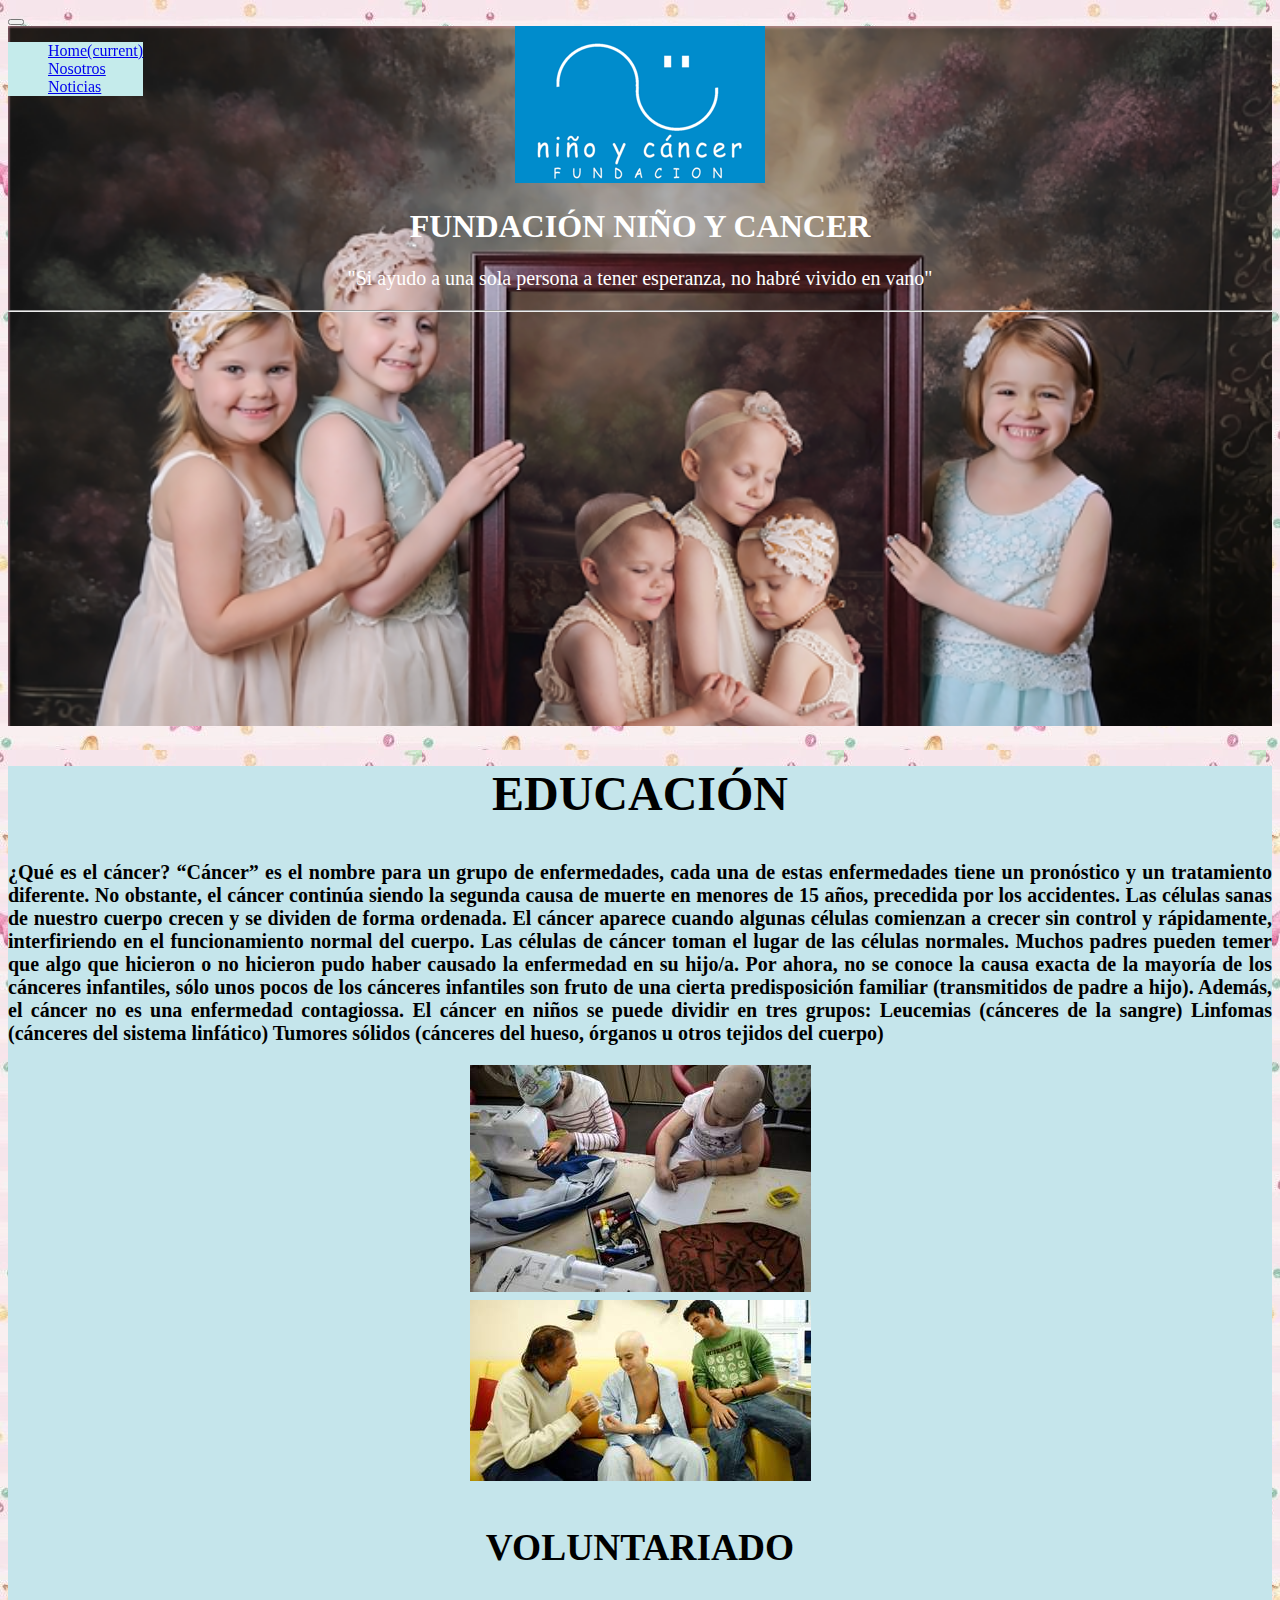
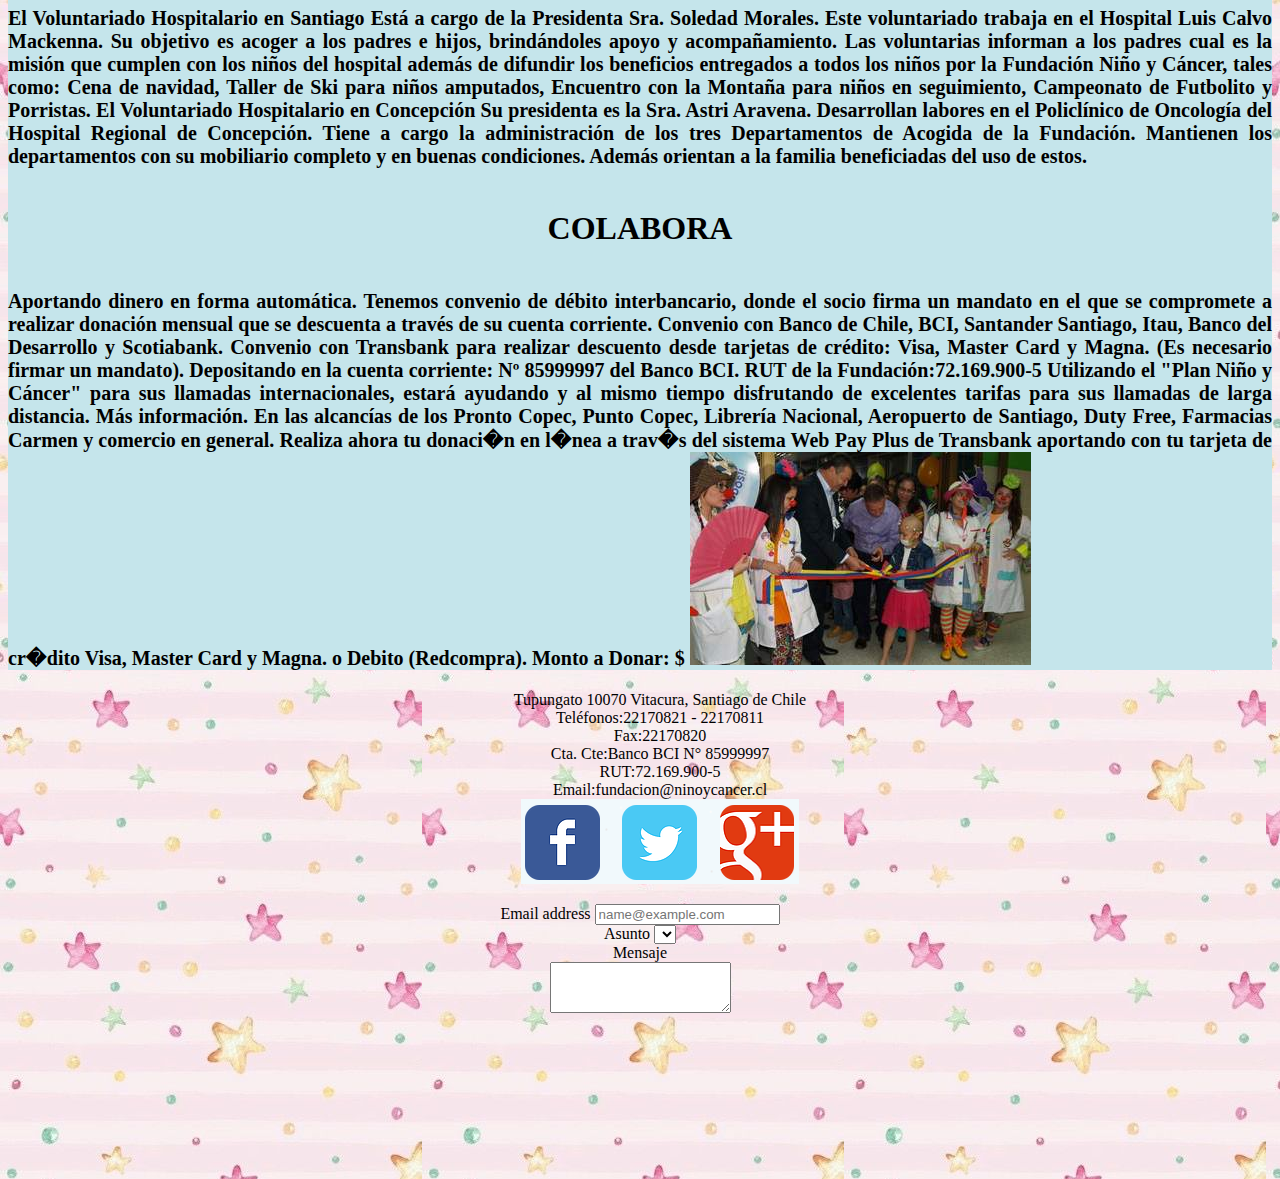
<file: index.html>
<!doctype html>
<html lang="en">
  <head>
    <!-- Required meta tags -->
    <meta charset="utf-8">
    <meta name="viewport" content="width=device-width, initial-scale=1, shrink-to-fit=no">

    <!-- Bootstrap CSS -->
    <link rel="stylesheet" href="https://stackpath.bootstrapcdn.com/bootstrap/4.1.1/css/bootstrap.min.css" integrity="sha384-WskhaSGFgHYWDcbwN70/dfYBj47jz9qbsMId/iRN3ewGhXQFZCSftd1LZCfmhktB" crossorigin="anonymous">
    <link rel="stylesheet" type="text/css" href="index.css">
    <title>FUNDACION NIÑO Y CANCER</title>
  </head>
  <body background="foto4.jpg">
  <body>
    <nav class="navbar navbar-expand-lg navbar-light bg-light">
  <a class="navbar-brand" href="#"></a>
  <button class="navbar-toggler" type="button" data-toggle="collapse" data-target="#navbarNav" aria-controls="navbarNav" aria-expanded="false" aria-label="Toggle navigation">
    <span class="navbar-toggler-icon"></span>
  </button>
  <div class="collapse navbar-collapse" id="navbarNav">
    <ul class="navbar-nav">
      <li class="nav-item active">
        <a class="nav-link" href="index.html">Home<span class="sr-only">(current)</span></a>
      </li>
      <li class="nav-item">
        <a class="nav-link" href="nosotros.html">Nosotros</a>
      </li>
      <li class="nav-item">
        <a class="nav-link" href="noticias.html">Noticias</a>
      </li>
      <li class="nav-item">
        <a class="nav-link disabled" href="#"></a>
      </li>
    </ul>
  </div>
</nav>
   
<div class="jumbotron">
  <img src="logofun1.gif" alt="200x200" class="img-thumbnail rounded float-left" >
  
  <h1 class="display-4">FUNDACIÓN NIÑO Y CANCER</h1>
  <p class="lead" style="text-align: center;">"Si ayudo a una sola persona a tener esperanza, no habré vivido en vano"</p>
  <hr class="my-4">
  
  </div>
  </div>

</div>

  <h1>
    <div class="container">
  <div class="row">
    <div class="col align-self-start">
      <h2>EDUCACIÓN</h2>
      <p>¿Qué es el cáncer?
        “Cáncer” es el nombre para un grupo de enfermedades, cada una de estas enfermedades  tiene un pronóstico y un tratamiento diferente. No obstante, el cáncer continúa siendo la segunda causa de muerte en menores de 15 años, precedida por los accidentes.
        Las células sanas de nuestro cuerpo crecen y se dividen de forma ordenada. El cáncer aparece cuando algunas células comienzan a crecer sin control y rápidamente, interfiriendo en el funcionamiento normal del cuerpo. Las células de cáncer toman el lugar de las células normales.
        Muchos padres pueden temer que algo que hicieron o no hicieron pudo haber causado la enfermedad en su hijo/a. Por ahora, no se conoce la causa exacta de la mayoría de los cánceres infantiles, sólo unos pocos de los cánceres infantiles son fruto de una cierta predisposición familiar (transmitidos de padre a hijo). Además, el cáncer no es una enfermedad contagiossa.
        El cáncer en niños se puede dividir en tres grupos:
        Leucemias (cánceres de la sangre)
        Linfomas (cánceres del sistema linfático)
        Tumores sólidos (cánceres del hueso, órganos u otros tejidos del cuerpo)
        </p>
          <img src="trabajo.jpg" alt="200x200" class="img-thumbnail">
    </div>
    <div class="col align-self-center">
      <img src="niño.jpg" alt="200x200" class="img-thumbnail">
     <h3>VOLUNTARIADO</h3>
      <p>El Voluntariado Hospitalario en Santiago
        Está a cargo de la Presidenta Sra. Soledad Morales.
        Este voluntariado trabaja en el Hospital Luis Calvo Mackenna. Su objetivo es acoger a los padres e hijos, brindándoles apoyo y acompañamiento. Las voluntarias informan a los padres cual es la misión que cumplen con los niños del hospital además de difundir los beneficios entregados a todos los niños por la Fundación Niño y Cáncer, tales como: Cena de navidad, Taller de Ski para niños amputados, Encuentro con la Montaña para niños en seguimiento, Campeonato de Futbolito y Porristas.
        El Voluntariado Hospitalario en Concepción
        Su presidenta es la Sra. Astri Aravena.
        Desarrollan labores en el Policlínico de Oncología del Hospital Regional de Concepción. Tiene a cargo la administración de los tres Departamentos de Acogida de la Fundación. Mantienen los departamentos con su mobiliario completo y en buenas condiciones. Además orientan a la familia beneficiadas del uso de estos.
        </p>
    </div>
    <div class="col align-self-end">
      <h4>COLABORA</h4>
              <p >Aportando dinero en forma automática. Tenemos convenio de débito interbancario, donde el socio firma un mandato en el que se compromete a realizar donación mensual que se descuenta a través de su cuenta corriente. Convenio con Banco de Chile, BCI, Santander Santiago, Itau, Banco del Desarrollo y Scotiabank. Convenio con Transbank para realizar descuento desde tarjetas de crédito: Visa, Master Card y Magna. (Es necesario firmar un mandato).             
              Depositando en la cuenta corriente:
              Nº 85999997 del Banco BCI.
              RUT de la Fundación:72.169.900-5         
              Utilizando el "Plan Niño y Cáncer" para sus llamadas internacionales, estará ayudando y al mismo tiempo disfrutando de excelentes tarifas para sus llamadas de larga distancia.
              Más información.              
              En las alcancías de los Pronto Copec, Punto Copec, Librería Nacional, Aeropuerto de Santiago, Duty Free, Farmacias Carmen y comercio en general.          
             Realiza ahora tu donaci�n en l�nea a trav�s del sistema Web Pay Plus de Transbank aportando con tu tarjeta de cr�dito Visa, Master Card y Magna. o Debito (Redcompra).
             Monto a Donar:
             $
        <img src="inauguracion.jpg" alt="200x200"  class="img-thumbnail">
       </p>
       
    </div>
  </div>
</div>
  </h1>
  <footer>
  <div class="card" style="text-align: center;">
  <div class="card-header">

  </div>
  <div class="card-body">
    <style="background-color:#95E3F4;"></style>
    <div>
      <ul>
        <li>Tupungato 10070 Vitacura, Santiago de Chile</li>
        <li>Teléfonos:22170821 - 22170811</li>
        <li>Fax:22170820</li>
        <li>Cta. Cte:Banco BCI N° 85999997</li>
        <li>RUT:72.169.900-5</li>
        <li>Email:fundacion@ninoycancer.cl</li>
        <img src="barra.png">
</ul>
<form>
   <div class=""btn btn-primary btn-lg" href="Contacto">
    <label for="exampleFormControlInput1">Email address</label>
    <input type="email" class="form-control" id="exampleFormControlInput1" placeholder="name@example.com">
  </div>
  <div class="form-group">
    <label for="exampleFormControlSelect1">Asunto</label>
    <select class="form-control" id="exampleFormControlSelect1">
      <option></option>
      <option></option>
      <option></option>
      <option></option>
      <option></option>
    </select>
  </div>
  <div class="form-group">
    <label for="exampleFormControlSelect2">Mensaje</label>
  </div>
  <div class="form-group">
    <label for="exampleFormControlTextarea1"></label>
    <textarea class="form-control" id="exampleFormControlTextarea1" rows="3"></textarea>
  </div>
</form>
</div>
</div>
</div>
<footer>
  <div style="text-align: center;">
  <iframe src="https://www.google.com/maps/embed?pb=!1m26!1m12!1m3!1d106597.94994952185!2d-70.710661866909!3d-33.39231298139007!2m3!1f0!2f0!3f0!3m2!1i1024!2i768!4f13.1!4m11!3e6!4m3!3m2!1d-33.348592!2d-70.74401499999999!4m5!1s0x9662c952b6e45c13%3A0xe20a79d839401910!2sTupungato+10070%2C+Vitacura%2C+Regi%C3%B3n+Metropolitana!3m2!1d-33.383879!2d-70.537151!5e0!3m2!1ses!2scl!4v1528826010102" width="300" height="150" frameborder="0" style="border:0" allowfullscreen></iframe>
</div>
</footer>
    <!-- Optional JavaScript -->
    <!-- jQuery first, then Popper.js, then Bootstrap JS -->
    <script src="https://code.jquery.com/jquery-3.3.1.slim.min.js" integrity="sha384-q8i/X+965DzO0rT7abK41JStQIAqVgRVzpbzo5smXKp4YfRvH+8abtTE1Pi6jizo" crossorigin="anonymous"></script>
    <script src="https://cdnjs.cloudflare.com/ajax/libs/popper.js/1.14.3/umd/popper.min.js" integrity="sha384-ZMP7rVo3mIykV+2+9J3UJ46jBk0WLaUAdn689aCwoqbBJiSnjAK/l8WvCWPIPm49" crossorigin="anonymous"></script>
    <script src="https://stackpath.bootstrapcdn.com/bootstrap/4.1.1/js/bootstrap.min.js" integrity="sha384-smHYKdLADwkXOn1EmN1qk/HfnUcbVRZyYmZ4qpPea6sjB/pTJ0euyQp0Mk8ck+5T" crossorigin="anonymous"></script>
  </body>

</html>
</file>
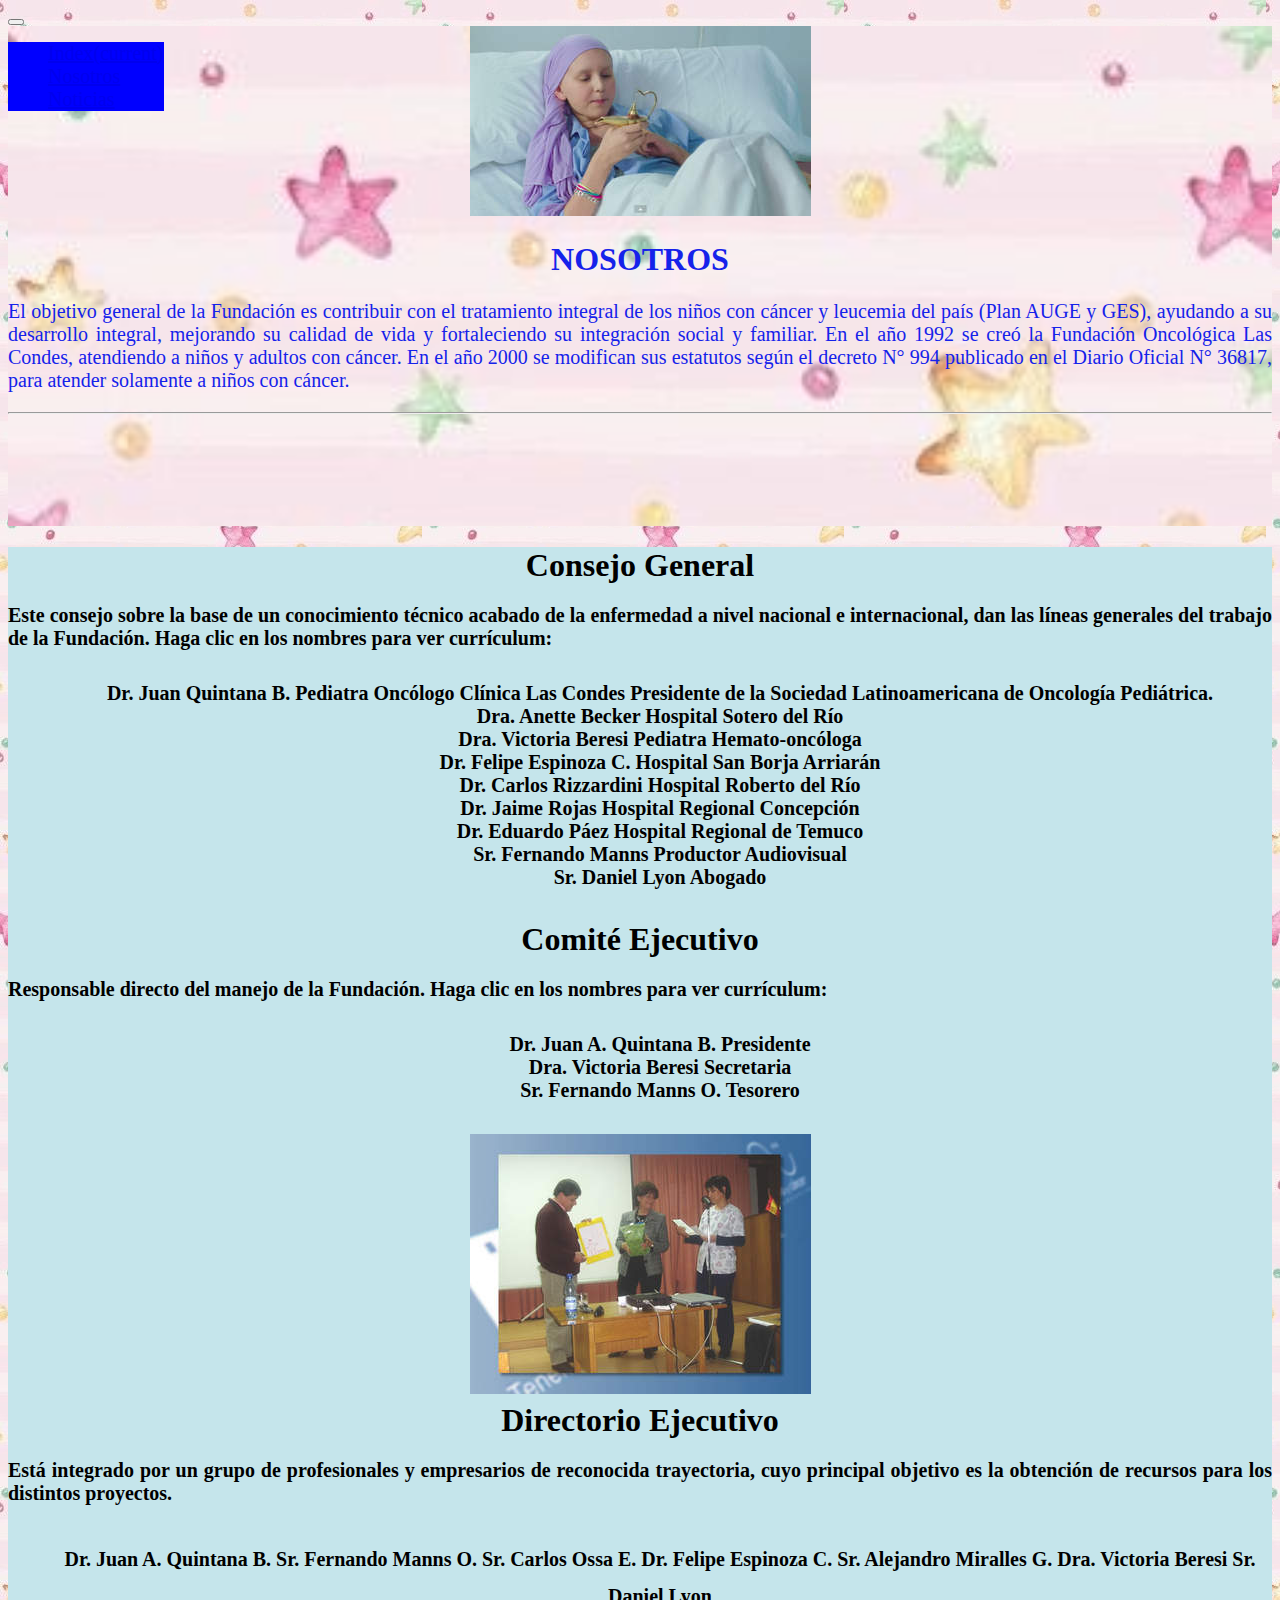
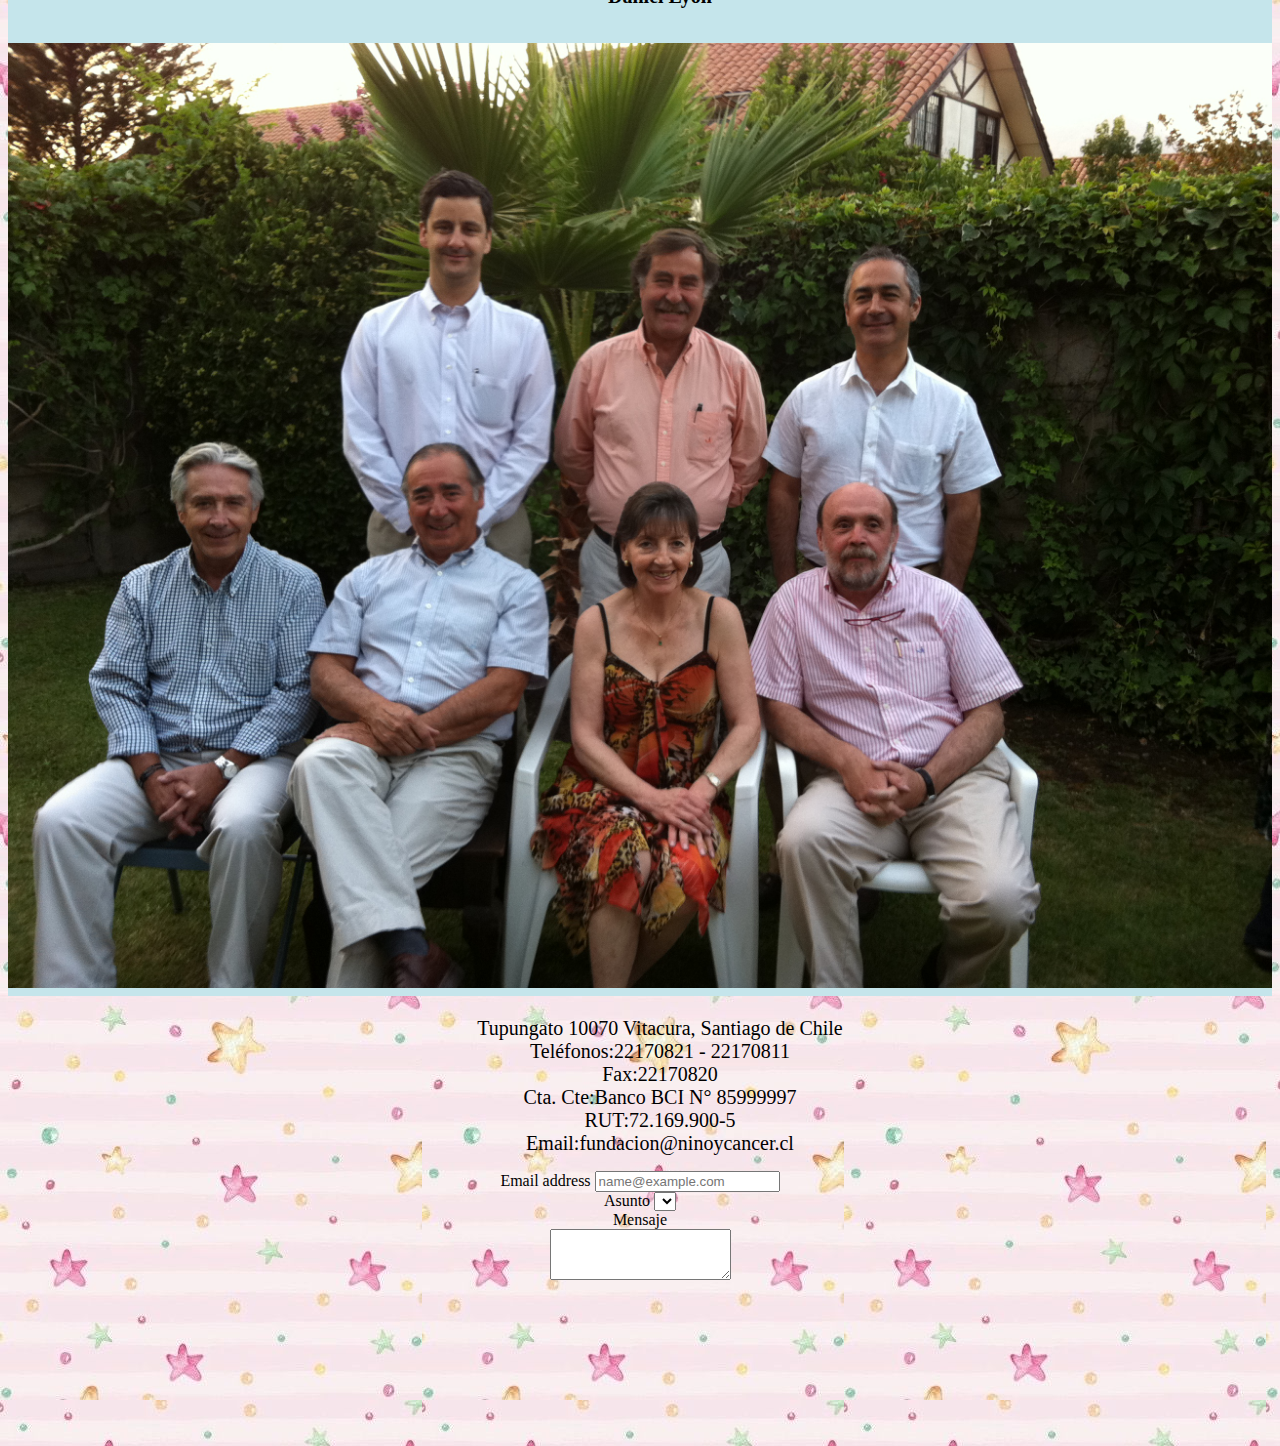
<file: nosotros.html>
<!doctype html>
<html lang="en">
  <head>
    <!-- Required meta tags -->
    <meta charset="utf-8">
    <meta name="viewport" content="width=device-width, initial-scale=1, shrink-to-fit=no">

    <!-- Bootstrap CSS -->
    <link rel="stylesheet" href="https://stackpath.bootstrapcdn.com/bootstrap/4.1.1/css/bootstrap.min.css" integrity="sha384-WskhaSGFgHYWDcbwN70/dfYBj47jz9qbsMId/iRN3ewGhXQFZCSftd1LZCfmhktB" crossorigin="anonymous">
     <link rel="stylesheet" type="text/css" href="nosotros.css">
    <title></title>
  </head>
  <body>
  <body background="foto4.jpg"> 
  <nav class="navbar navbar-expand-lg navbar-light bg-light">
  <a class="navbar-brand" href="#"></a>
  <button class="navbar-toggler" type="button" data-toggle="collapse" data-target="#navbarNav" aria-controls="navbarNav" aria-expanded="false" aria-label="Toggle navigation">
    <span class="navbar-toggler-icon"></span>
  </button>
  <div class="collapse navbar-collapse" id="navbarNav">
    <ul class="navbar-nav">
      <li class="nav-item active">
        <a class="nav-link" href="index.html">Index<span class="sr-only">(current)</span></a>
      </li>
      <li class="nav-item">
        <a class="nav-link" href="nosotros.html">Nosotros</a>
      </li>
      <li class="nav-item">
        <a class="nav-link" href="noticias.html">Noticias</a>
      </li>
      <li class="nav-item">
        <a class="nav-link disabled" href="#"></a>
      </li>
    </ul>
  </div>
</nav>
<div class="jumbotron">
  <img src="niña1.jpg" alt="500x500" class="img-thumbnail">
    <h1 class="display-4">NOSOTROS</h1>

	    <p>El objetivo general de la Fundación es contribuir con el tratamiento integral de los niños con cáncer y leucemia del país (Plan AUGE y GES), ayudando a su desarrollo integral, mejorando su calidad de vida y fortaleciendo su integración social y familiar.
	    En el año 1992 se creó la Fundación Oncológica Las Condes, atendiendo a niños y adultos con cáncer. En el año 2000 se modifican sus estatutos según el decreto N° 994 publicado en el Diario Oficial N° 36817, para atender solamente a niños con cáncer. </p>		

  <p class="lead"></p>
  <hr class="my-4">
  <p></p>
  </div>

  <h1>
    <div class="container">
  <div class="row">
    <div class="col align-self-start">
      Consejo General

	<p>Este consejo sobre la base de un conocimiento técnico acabado de la enfermedad a nivel nacional e internacional, dan las líneas generales del trabajo de la Fundación. 
    Haga clic en los nombres para ver currículum:</p>
    <ul>
    	<li>Dr. Juan Quintana B.	Pediatra       Oncólogo Clínica Las Condes
        Presidente de la Sociedad Latinoamericana de Oncología Pediátrica.</li>

	    <li>Dra. Anette Becker	Hospital Sotero del Río </li>
	    <li>Dra. Victoria Beresi	Pediatra Hemato-oncóloga</li>
	    <li>Dr. Felipe Espinoza C.	Hospital San Borja Arriarán</li>
	<li>Dr. Carlos Rizzardini	Hospital Roberto del Río</li>
	<li>Dr. Jaime Rojas	Hospital Regional Concepción</li>
	<li>Dr. Eduardo Páez	Hospital Regional de Temuco</li>
 	<li>Sr. Fernando Manns	Productor Audiovisual</li>
        <li>Sr. Daniel Lyon	Abogado</li>
    	</li>
    </ul>

    </div>
    <div class="col align-self-center">
       Comité Ejecutivo

<p>Responsable directo del manejo de la Fundación.
Haga clic en los nombres para ver currículum:</p>
	<ul>
	<li>Dr. Juan A. Quintana B.	Presidente</li>
	<li>Dra. Victoria Beresi	Secretaria</li>
	<li>Sr. Fernando Manns O.	Tesorero</li>
	</ul>
	<img src="is.jpg" class="img-fluid" alt="responsive image" >
	</div>
    <div class="col align-self-end">
     Directorio Ejecutivo

<p>Está integrado por un grupo de profesionales y empresarios de reconocida trayectoria, cuyo principal objetivo es la obtención de recursos para los distintos proyectos.</p>
<ul>
	<li-1>Dr. Juan A. Quintana B.</li>
	<li-1>Sr. Fernando Manns O.</li>
	<li-1>Sr. Carlos Ossa E.</li>
	<li-1>Dr. Felipe Espinoza C.</li>
	<li-1>Sr. Alejandro Miralles G.</li>
	<li-1>Dra. Victoria Beresi</li>
	<li-1>Sr. Daniel Lyon</li>
</ul>
	<img src="directorio.jpg" class="img-fluid" alt="responsive image" >
    </div>
  </div>
</div>
  </h1>
  <footer>
  <div class="card" style="text-align: center;">
  <div class="card-header">
  <div class="card-body">
  <style="background-color:#95E3F4;"></style>
    <div>
     <ul>
     	<li>Tupungato 10070 Vitacura, Santiago de Chile</li>
        <li>Teléfonos:22170821 - 22170811</li>
        <li>Fax:22170820</li>
        <li>Cta. Cte:Banco BCI N° 85999997</li>
        <li>RUT:72.169.900-5</li>
        <li>Email:fundacion@ninoycancer.cl</li>
	 </ul>
    </div>
    <form>
   <div class=""btn btn-primary btn-lg" href="Contacto">
    <label for="exampleFormControlInput1">Email address</label>
    <input type="email" class="form-control" id="exampleFormControlInput1" placeholder="name@example.com">
  </div>
  <div class="form-group">
    <label for="exampleFormControlSelect1">Asunto</label>
    <select class="form-control" id="exampleFormControlSelect1">
      <option></option>
      <option></option>
      <option></option>
      <option></option>
      <option></option>
    </select>
  </div>
  <div class="form-group">
    <label for="exampleFormControlSelect2">Mensaje</label>
    </div>
  <div class="form-group">
    <label for="exampleFormControlTextarea1"></label>
    <textarea class="form-control" id="exampleFormControlTextarea1" rows="3"></textarea>
  </div>
</form> 
</div>
</div>
</div>
<div style="text-align: center;">
<iframe src="https://www.google.com/maps/embed?pb=!1m26!1m12!1m3!1d106597.94994952185!2d-70.710661866909!3d-33.39231298139007!2m3!1f0!2f0!3f0!3m2!1i1024!2i768!4f13.1!4m11!3e6!4m3!3m2!1d-33.348592!2d-70.74401499999999!4m5!1s0x9662c952b6e45c13%3A0xe20a79d839401910!2sTupungato+10070%2C+Vitacura%2C+Regi%C3%B3n+Metropolitana!3m2!1d-33.383879!2d-70.537151!5e0!3m2!1ses!2scl!4v1528826010102" width="300" height="150" frameborder="0" style="border:0" allowfullscreen></iframe>
</div>
</footer>
    <!-- Optional JavaScript -->
    <!-- jQuery first, then Popper.js, then Bootstrap JS -->
    <script src="https://code.jquery.com/jquery-3.3.1.slim.min.js" integrity="sha384-q8i/X+965DzO0rT7abK41JStQIAqVgRVzpbzo5smXKp4YfRvH+8abtTE1Pi6jizo" crossorigin="anonymous"></script>
    <script src="https://cdnjs.cloudflare.com/ajax/libs/popper.js/1.14.3/umd/popper.min.js" integrity="sha384-ZMP7rVo3mIykV+2+9J3UJ46jBk0WLaUAdn689aCwoqbBJiSnjAK/l8WvCWPIPm49" crossorigin="anonymous"></script>
    <script src="https://stackpath.bootstrapcdn.com/bootstrap/4.1.1/js/bootstrap.min.js" integrity="sha384-smHYKdLADwkXOn1EmN1qk/HfnUcbVRZyYmZ4qpPea6sjB/pTJ0euyQp0Mk8ck+5T" crossorigin="anonymous"></script>
     <!-- Optional JavaScript -->
    <!-- jQuery first, then Popper.js, then Bootstrap JS -->
</body>
</html>
</file>
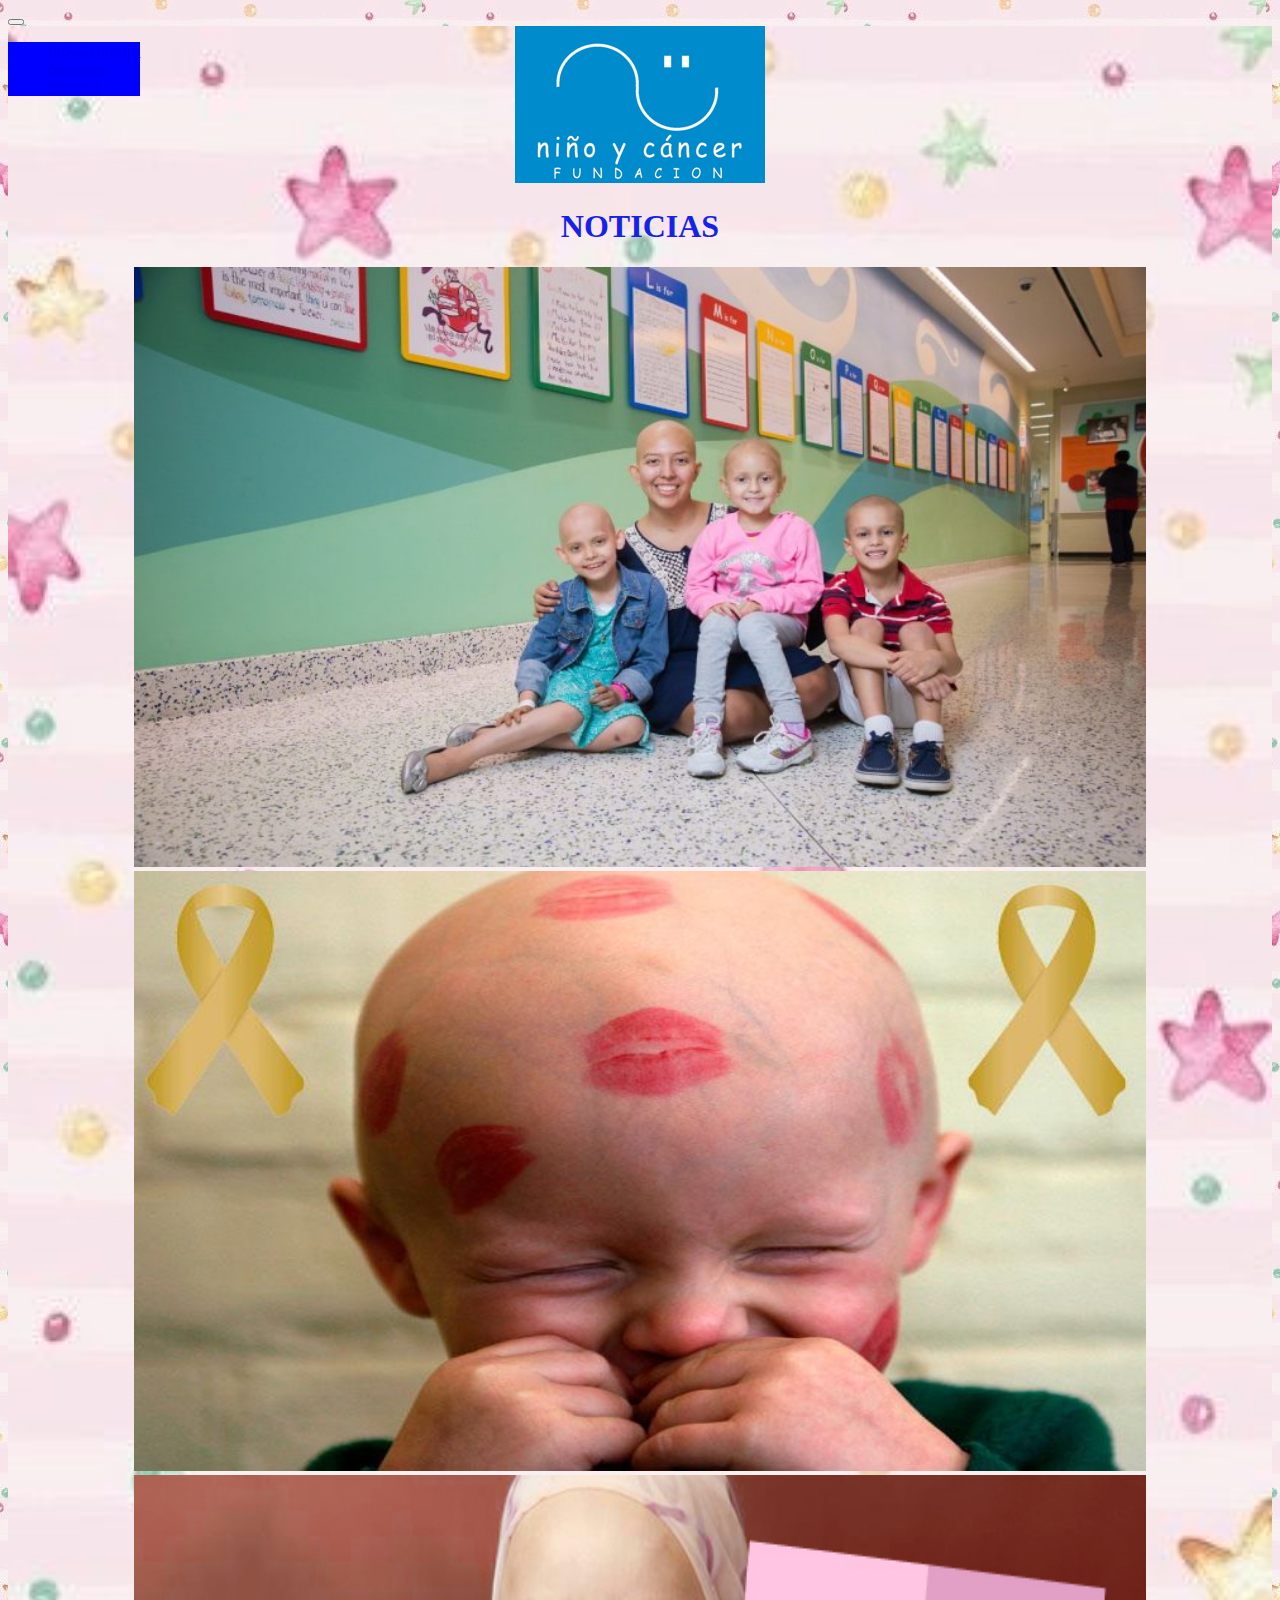
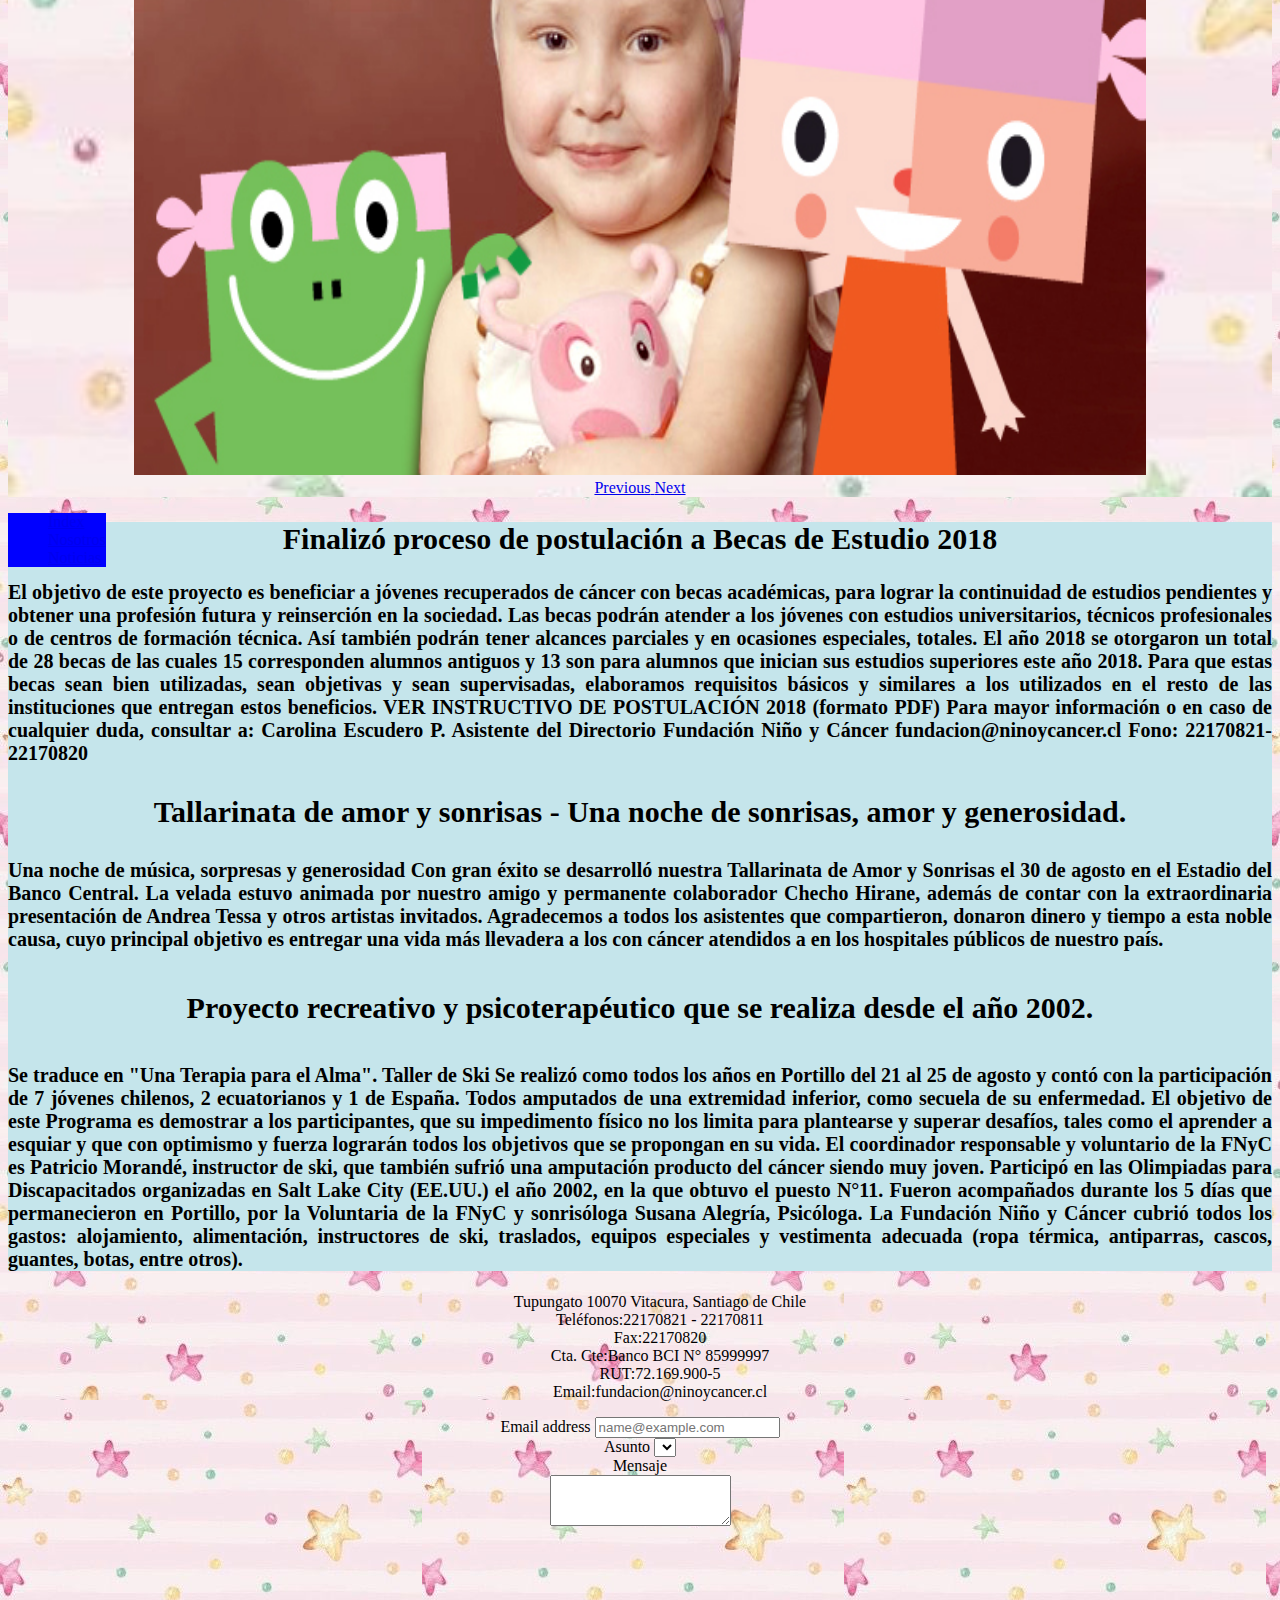
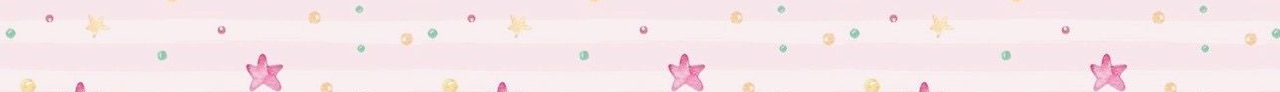
<file: noticias.html>
<!doctype html>
<html lang="en">
  <head>
    <!-- Required meta tags -->
    <meta charset="utf-8">
    <meta name="viewport" content="width=device-width, initial-scale=1, shrink-to-fit=no">

    <!-- Bootstrap CSS -->
    <link rel="stylesheet" href="https://stackpath.bootstrapcdn.com/bootstrap/4.1.1/css/bootstrap.min.css" integrity="sha384-WskhaSGFgHYWDcbwN70/dfYBj47jz9qbsMId/iRN3ewGhXQFZCSftd1LZCfmhktB" crossorigin="anonymous">
    <link rel="stylesheet" type="text/css" href="noticias.css">
    <title></title>
  </head>
  <body>
   <body background="foto4.jpg"> 
   <nav class="navbar navbar-expand-lg navbar-light bg-light">
  <a class="navbar-brand" href="#"></a>
  <button class="navbar-toggler" type="button" data-toggle="collapse" data-target="#navbarNav" aria-controls="navbarNav" aria-expanded="false" aria-label="Toggle navigation">
    <span class="navbar-toggler-icon"></span>
  </button>
  <div class="collapse navbar-collapse" id="navbarNav">
    <ul class="navbar-nav">
      <li class="nav-item active">
        <a class="nav-link" href="index.html">Index<span class="sr-only">(current)</span></a>
      </li>
      <li class="nav-item">
        <a class="nav-link" href="nosotros.html">Nosotros</a>
      </li>
      <li class="nav-item">
        <a class="nav-link" href="noticias.html">Noticias</a>
      </li>
      <li class="nav-item">
        <a class="nav-link disabled" href="#"></a>
      </li>
    </ul>
  </div>
</nav>
    <div class="jumbotron">
       <img src="logofun1.gif" class="img-fluid" alt="responsive image" >
  <h1 class="display-4">NOTICIAS</h1>
     <div id="carouselExampleControls" class="carousel slide" data-ride="carousel">
  <div class="carousel-inner">
    <div class="carousel-item active">
      <img class="d-block w-100" src="grupalniños.jpg" alt="First slide">
    </div>
    <div class="carousel-item">
      <img class="d-block w-100" src="infanti.jpg" alt="Second slide">
    </div>
    <div class="carousel-item">
      <img class="d-block w-100" src="infantil.jpg" alt="Third
       slide">
    </div>
  </div>
  <a class="carousel-control-prev" href="#carouselExampleControls" role="button" data-slide="prev">
    <span class="carousel-control-prev-icon" aria-hidden="true"></span>
    <span class="sr-only">Previous</span>
  </a>
  <a class="carousel-control-next" href="#carouselExampleControls" role="button" data-slide="next">
    <span class="carousel-control-next-icon" aria-hidden="true"></span>
    <span class="sr-only">Next</span>
  </a>
</div>
</div>
</div>
<div class="collapse navbar-collapse"id="navbarNav">
    <ul class="navbar-nav">
      <li class="nav-item active">
        <a class="nav-link" href="cancer.html">Index<span class="sr-only"></span></a>
      </li>
      <li class="nav-item">
        <a class="nav-link" href="nosotros.html">Nosotros</a>
      </li>
      <li class="nav-item">
        <a class="nav-link" href="noticias.html">Noticias</a>
      </li>
      <li class="nav-item">
        <a class="nav-link disabled" href="#"></a>
      </li>
    </ul>
  </div>
</nav>
  <h1>
    <div class="container">
  <div class="row">
    <div class="col align-self-start">
      <h2>  
        Finalizó proceso de postulación a Becas de Estudio 2018</h2>
      <p>
        El objetivo de este proyecto es beneficiar a jóvenes recuperados de cáncer con becas académicas, para lograr la continuidad de estudios pendientes y obtener una profesión futura y reinserción en la sociedad.
        Las becas podrán atender a los jóvenes con estudios universitarios, técnicos profesionales o de centros de formación técnica. Así también podrán tener alcances  parciales y en ocasiones especiales, totales.
        El año 2018 se otorgaron un total de 28 becas de las cuales 15 corresponden alumnos antiguos y 13 son para alumnos que inician sus estudios superiores  este año 2018.
        Para que estas becas sean bien utilizadas, sean objetivas y sean supervisadas, elaboramos requisitos básicos y similares a los utilizados en el resto de las instituciones que entregan estos beneficios.
        VER INSTRUCTIVO DE POSTULACIÓN 2018 (formato PDF) Para mayor información o en caso de cualquier duda, consultar a:
        Carolina Escudero P.
        Asistente del Directorio
        Fundación Niño y Cáncer
        fundacion@ninoycancer.cl
        Fono: 22170821- 22170820
      </p>
    </div>
    <div class="col align-self-center">
        <h3>  Tallarinata de amor y sonrisas - Una noche de sonrisas, amor y generosidad.</h3>
        <p>Una noche de música, sorpresas y generosidad Con gran éxito se desarrolló nuestra Tallarinata de Amor y Sonrisas el 30 de agosto en el Estadio del Banco Central. 
        La velada estuvo animada por nuestro amigo y permanente colaborador Checho Hirane, además de contar con la extraordinaria presentación de Andrea Tessa y otros artistas invitados.
        Agradecemos a todos los asistentes que compartieron, donaron dinero y tiempo a esta noble causa, cuyo principal objetivo es entregar una vida más llevadera a los con cáncer atendidos a en los hospitales públicos de nuestro país.
        </p>
    </div>
    <div class="col align-self-end">
        <h4>Proyecto recreativo y psicoterapéutico que se realiza desde el año 2002.</h4> 
        <p>Se traduce en "Una Terapia para el Alma".

        Taller de Ski

        Se realizó como todos los años en Portillo del 21 al 25 de agosto y contó con la participación de 7 jóvenes chilenos, 2 ecuatorianos y 1 de España. Todos amputados de una extremidad inferior, como secuela de su enfermedad.

        El objetivo de este Programa es demostrar a los participantes, que su impedimento físico no los limita para plantearse y superar desafíos, tales como el aprender a esquiar y que con optimismo y fuerza lograrán todos los objetivos que se propongan en su vida.

        El coordinador responsable y voluntario de la FNyC es Patricio Morandé, instructor de ski, que también sufrió una amputación producto del cáncer siendo muy joven. Participó en las Olimpiadas para Discapacitados organizadas en Salt Lake City (EE.UU.) el año 2002, en la que obtuvo el puesto N°11.

        Fueron acompañados durante los 5 días que permanecieron en Portillo, por la Voluntaria de la FNyC y sonrisóloga Susana Alegría, Psicóloga.

        La Fundación Niño y Cáncer cubrió todos los gastos: alojamiento, alimentación, instructores de ski, traslados, equipos especiales y vestimenta adecuada (ropa térmica, antiparras, cascos, guantes, botas, entre otros).
        </p>
    </div>
  </div>
</div>
  </h1>
  <footer>
    <div class="card" style="text-align: center;">
  <div class="card-header">
  <div class="card-body">
  <style="background-color:#95E3F4;"></style>
    <div>
     <ul>
       <li>Tupungato 10070 Vitacura, Santiago de Chile</li>
        <li>Teléfonos:22170821 - 22170811</li>
        <li>Fax:22170820</li>
        <li>Cta. Cte:Banco BCI N° 85999997</li>
        <li>RUT:72.169.900-5</li>
        <li>Email:fundacion@ninoycancer.cl</li>
   </ul>
   <form>
   <div class=""btn btn-primary btn-lg" href="Contacto">
    <label for="exampleFormControlInput1">Email address</label>
    <input type="email" class="form-control" id="exampleFormControlInput1" placeholder="name@example.com">
  </div>
  <div class="form-group">
    <label for="exampleFormControlSelect1">Asunto</label>
    <select class="form-control" id="exampleFormControlSelect1">
      <option></option>
      <option></option>
      <option></option>
      <option></option>
      <option></option>
    </select>
  </div>
  <div class="form-group">
    <label for="exampleFormControlSelect2">Mensaje</label>
    </div>
  <div class="form-group">
    <label for="exampleFormControlTextarea1"></label>
    <textarea class="form-control" id="exampleFormControlTextarea1" rows="3"></textarea>
  </div>
</form>
    </div> 
</div>
</div>
</div>
<div style="text-align: center;">
<iframe src="https://www.google.com/maps/embed?pb=!1m26!1m12!1m3!1d106597.94994952185!2d-70.710661866909!3d-33.39231298139007!2m3!1f0!2f0!3f0!3m2!1i1024!2i768!4f13.1!4m11!3e6!4m3!3m2!1d-33.348592!2d-70.74401499999999!4m5!1s0x9662c952b6e45c13%3A0xe20a79d839401910!2sTupungato+10070%2C+Vitacura%2C+Regi%C3%B3n+Metropolitana!3m2!1d-33.383879!2d-70.537151!5e0!3m2!1ses!2scl!4v1528826010102" width="300" height="150" frameborder="0" style="border:0" allowfullscreen></iframe>
</div>
</footer>
    <!-- Optional JavaScript -->
    <!-- jQuery first, then Popper.js, then Bootstrap JS -->
    <script src="https://code.jquery.com/jquery-3.3.1.slim.min.js" integrity="sha384-q8i/X+965DzO0rT7abK41JStQIAqVgRVzpbzo5smXKp4YfRvH+8abtTE1Pi6jizo" crossorigin="anonymous"></script>
    <script src="https://cdnjs.cloudflare.com/ajax/libs/popper.js/1.14.3/umd/popper.min.js" integrity="sha384-ZMP7rVo3mIykV+2+9J3UJ46jBk0WLaUAdn689aCwoqbBJiSnjAK/l8WvCWPIPm49" crossorigin="anonymous"></script>
    <script src="https://stackpath.bootstrapcdn.com/bootstrap/4.1.1/js/bootstrap.min.js" integrity="sha384-smHYKdLADwkXOn1EmN1qk/HfnUcbVRZyYmZ4qpPea6sjB/pTJ0euyQp0Mk8ck+5T" crossorigin="anonymous"></script>
     <!-- Optional JavaScript -->
    <!-- jQuery first, then Popper.js, then 
    Bootstrap JS -->
</body>
</html>
</file>
<file: index.css>
@import url("https://fonts.googleapis.com/css?family=Cormorant+Unicase")

.navbar-collapse{
	background-color: blue;
	color: white;
	font-size: 30px;
	margin: 5px;
}
.navbar-nav{
	background-color: #C5EBEB;
	color: #F7FAFA;
	position: fixed;
}
.jumbotron{
	text-align: center;
	background-image: url(fotoviral.png);
	background-color: #E79DB4;
	background-size: 100%;
	color: white;
	min-height: 700px;
	max-width:1400px;	
}
.img-logo{
	border-radius: 50%;
	width:100%;
}
h1{
	text-align: center;
	border-top: -30px;
	font-family: 'Cormorant Unicase', serif;
}
.logo{
	position: relative;
	margin-right: 80%;
	
}
.img-fluid{ 
	max-width: 100%; height: auto;
}

li{
	list-style: none;
}
p{
	text-align: justify;
	font-size: 20px;
}
.img-src{
	width: 10px;
	height: 5px;

}
.row{
	background: #C5E5EB;
}
</file>
<file: nosotros.css>
@import url("https://fonts.googleapis.com/css?family=Cormorant+Unicase")

.navbar-collapse{
	background-color: blue;
	color: white;
	font-size: 30px;
	margin: 5px;
}
.navbar-nav{
	background-color: blue;
	color: white;
	position: fixed;
}
.jumbotron{
	text-align: center;
	background-image: url(foto4.jpg);
	background-color: #E79DB4;
	color: #1522EA;
	min-height: 500px;
	background-size: 100%;
}
.img-logo{
	border-radius: 50%;
	width:100%;
}
h1{
	text-align: center;
	border-top: -30px;
	font-family: 'Cormorant Unicase', serif;
}

.img-fluid{ 
	max-width: 100%; height: auto;
}
li-1{
	list-style: none;
	font-size: 20px;
	text-align: justify;
}
li{
	list-style: none;
	font-size: 20px;
}
p{
	text-align: justify;
	font-size: 20px;
}
.row{
	background: #C5E5EB;
}
</file>
<file: noticias.css>
@import url("https://fonts.googleapis.com/css?family=Cormorant+Unicase")

.navbar-collapse{
	background-color: blue;
	color: white;
	font-size: 30px;
	margin: 5px;
}
.navbar-nav{
	background-color: blue;
	color: white;
	position: fixed;
}
.jumbotron{
	text-align: center;
	background-image: url(foto4.jpg);
	background-color: #E79DB4;
	color: #1522EA;
	background-size: 100%;
}
.img-logo{
	border-radius: 50%;
	width:100%;
}
h1{
	text-align: center;
	border-top: -30px;
	font-family: 'Cormorant Unicase', serif;
}
h2{
	text-align: center;
	font-size: 30px;
}
h3{
	text-align: center;
	font-size: 30px;
}	
h4{
	text-align: center;
	font-size: 30px;
}
.logo{
	text-align: left;
}
.img-fluid{ 
	max-width: 100%; height: auto;
}
li{
	list-style: none;
}
p{
	text-align: justify;
	font-size: 20px;
}
.d-block{
	width: 80%;
	height: 600px;
}
.row{
	background: #C5E5EB;
}
</file>
